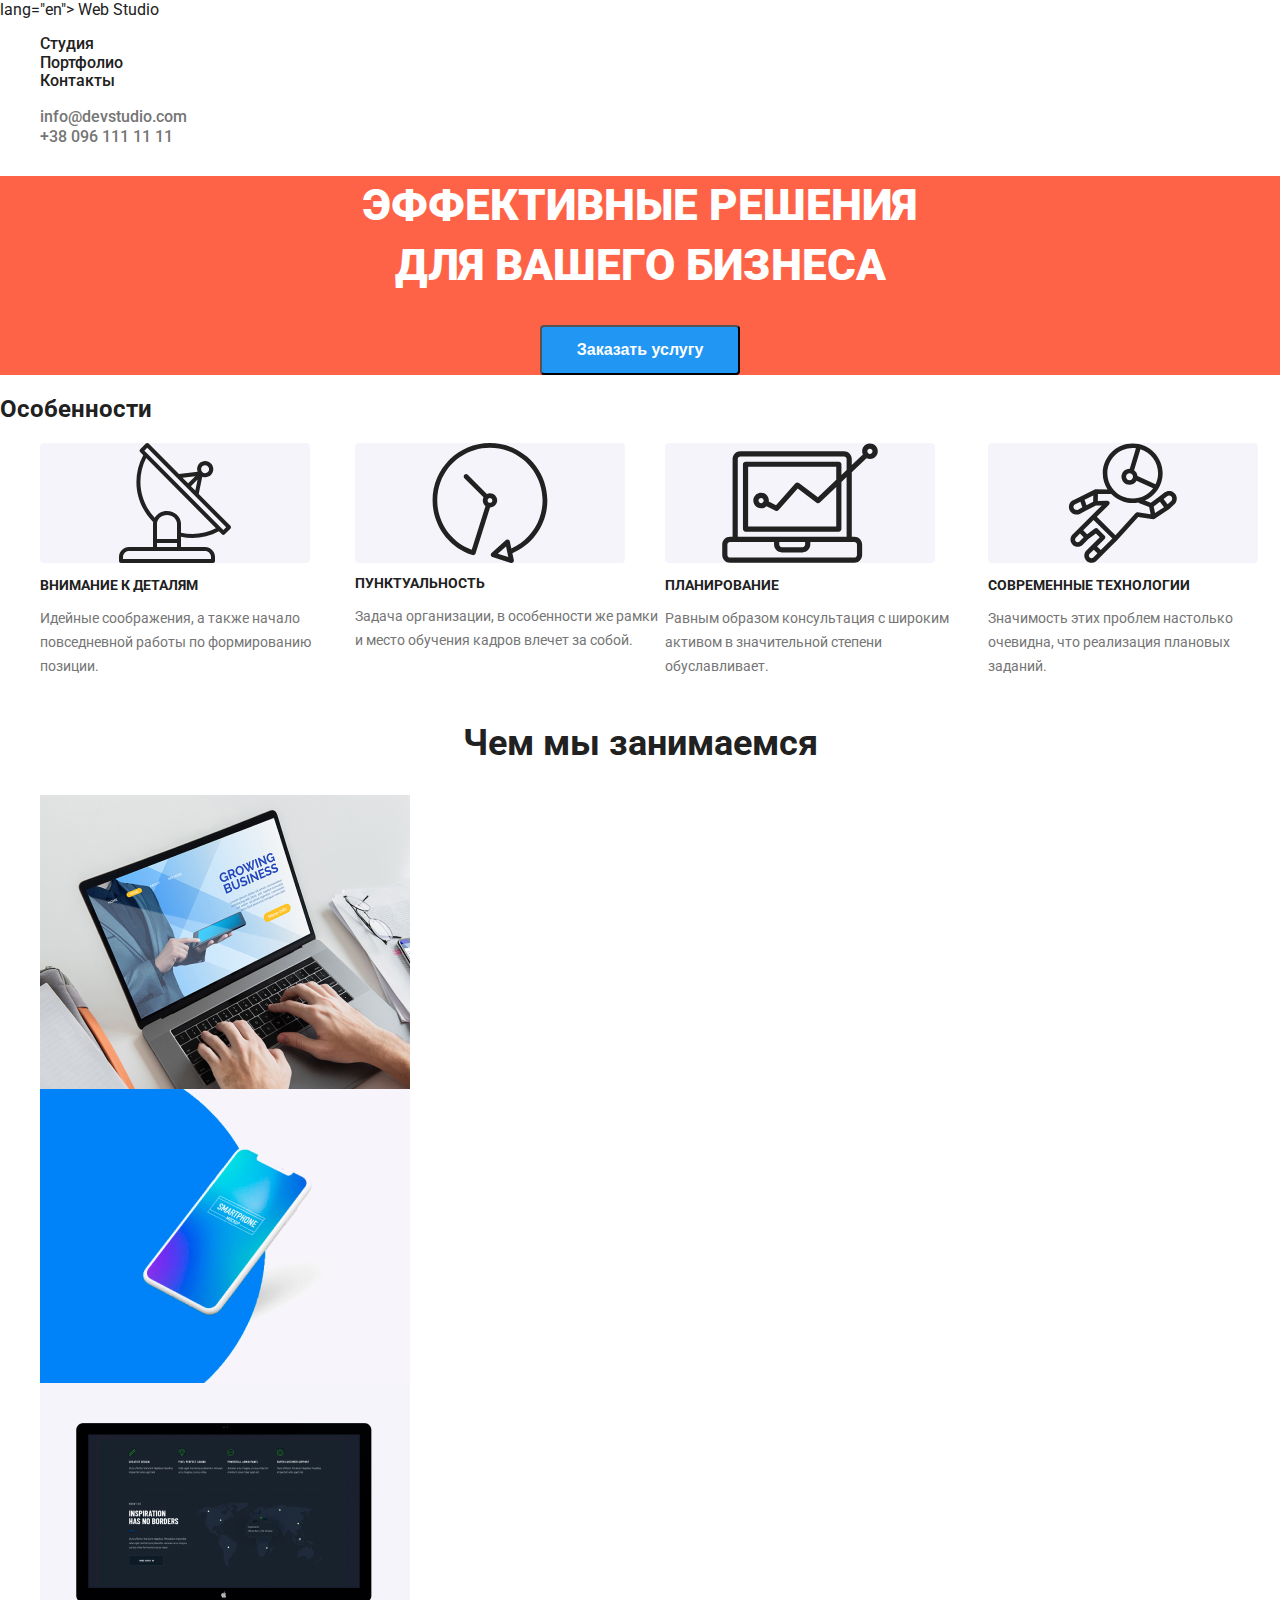
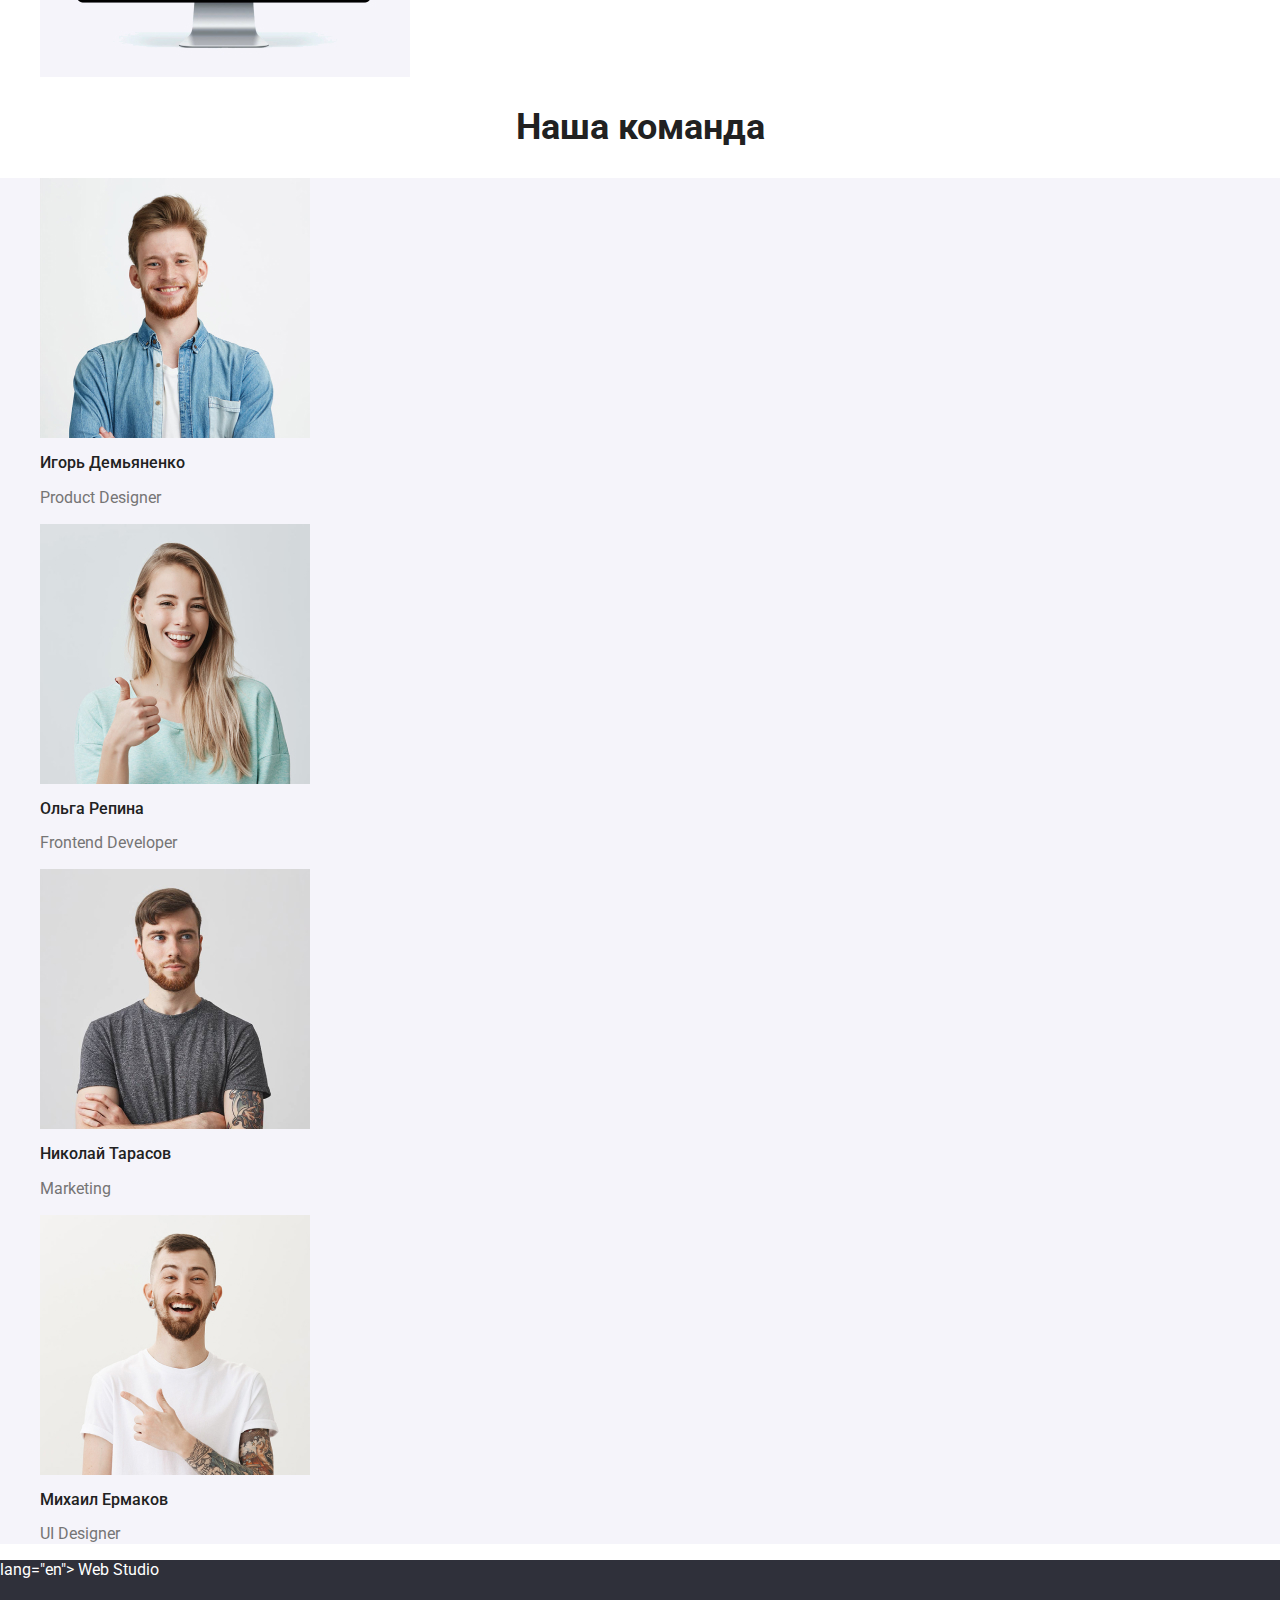
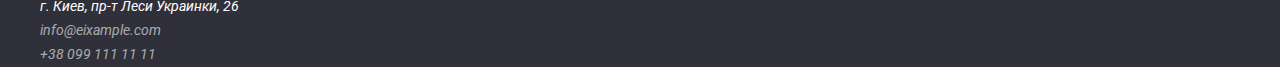
<file: index.html>
<DOCTYPE html>
<html lang="ru">
<head>
    <meta charset="UTF-8">
    <meta name="viewport" content="width=device-width, initial-scale=1.0">
    <link rel="stylesheet" href="https://fonts.googleapis.com/css2?family=Roboto:wght@400;500;700;900&display=swap">
    <link rel="stylesheet" href="./style.css">
    <title>Document</title>
</head>
<body>
    <header class="header">
        <p> lang="en">
            <span class="logo blue">Web</span>
            <span class="logo black">Studio</span>
        </p>
        <nav>
              <ul class="header-menu">
                <li><a href="./index.html" class="link">Студия</a></li>
                <li><a href="./portfolio.html" class="link">Портфолио</a></li>
                <li><a href="" class="link">Контакты</a></li>
              </ul>
        </nav>
              <ul class="header-contact">
                <li><a href="mailto:info@devstudio.com" class="link">info@devstudio.com</a></li>
                <li><a href="tel:+380961111111" class="link">+38 096 111 11 11</a></li>
              </ul>
    </header>
    <main>
        <section class="hero">
            <h1 class="hero-title">ЭФФЕКТИВНЫЕ РЕШЕНИЯ <br />ДЛЯ ВАШЕГО БИЗНЕСА</h1>
            <button class="btn-hero-btn" type="button">Заказать услугу</button>
        </section>
        <section>
            <h2 class="visually-hidden">Особенности</h2>
         <ul class="advantage-list">
         <li class="advantage-item">
             <img src="./images/Vector-22.svg" alt="details" width="65.32" height="70">
             <h3 class="advantage-subtitle">ВНИМАНИЕ К ДЕТАЛЯМ</h3>
             <p class="advantage-text">Идейные соображения, а также начало повседневной работы по формированию позиции.</p>
         </li>
         <li class="advantage-item">
             <img src="./images/Vector-33.svg" alt="time" width="66.96" height="70">
             <h2 class="advantage-subtitle">ПУНКТУАЛЬНОСТЬ</h2>
             <p class="advantage-text">Задача организации, в особенности же рамки и место обучения кадров влечет за собой.</p>
         </li>
         <li class="advantage-item">
             <img src="./images/Vector-44.svg" alt="plan" width="70" height="53.69">
             <h3 class="advantage-subtitle">ПЛАНИРОВАНИЕ</h3>
             <p class="advantage-text">Равным образом консультация с широким активом в значительной степени обуславливает.</p>
         </li>
         <li class="advantage-item">
             <img src="./images/Vector.-55svg.svg" alt="tech" width="54.83" height="60.66">
             <h3 class="advantage-subtitle">СОВРЕМЕННЫЕ ТЕХНОЛОГИИ</h3>
             <p class="advantage-text">Значимость этих проблем настолько очевидна, что реализация плановых заданий.</p>
         </li>
        </ul>
        </section>
        <section>
            <h2 class="section-title">Чем мы занимаемся</h2>
            <ul>
            <li class="section-list">
                <img src="./images/desktopapp.jpg" width="370" height="294" alt="Десктопные приложения">
            </li>
            <li class="section-list">
                <img src="./images/mobile app.jpg" width="370" height="294" alt="Мобильные приложения">
            </li>
            <li class="section-list">
                <img src="./images/designdecision.jpg" width="370" height="294" alt="Дизайнерские решения">
            </li>
            </ul>
        </section>
        <section>
            <h2 class="section-title">Наша команда</h2>
            <ul class="team">
                <li class="team-member">
                    <img src="./images/kuchrenko.jpg" alt="Игорь Демьяненко" width="270" height="260">
                    <h3 class="team-name">Игорь Демьяненко</h3>
                    <p class="team-prof" lang="en">Product Designer</p>
                </li>
                <li class="team-member">
                    <img src="./images/ivanova.jpg" alt="Ольга Репина" width="270" height="260">
                    <h3 class="team-name">Ольга Репина</h3>
                    <p class="team-prof">Frontend Developer</p>
                </li>
                <li class="team-member">
                    <img src="./images/shevchenko.jpg" alt="Николай Тарасов" width="270" height="260">
                    <h3 class="team-name">Николай Тарасов</h3>
                    <p class="team-prof">Marketing</p>
                </li>
                <li class="team-member">
                    <img src="./images/nikalaev.jpg" alt="Михаил Ермаков" width="270" height="260">
                    <h3 class="team-name">Михаил Ермаков</h3>
                    <p class="team-prof">UI Designer</p>
                </li>
            </ul>
        </section>
    </main>
    <footer>
        <p> lang="en">
            <span class="logo blue">Web</span>
            <span class="logo black">Studio</span>
        </p>
        <address class="address">
            <ul>
                <li class="item">
                    <a class="location" href="https://www.google.com/maps/place/%D0%B1%D1%83%D0%BB.+%D0%9B%D0%B5%D1%81%D0%B8+%D0%A3%D0%BA%D1%80%D0%B0%D0%B8%D0%BD%D0%BA%D0%B8,+26,+%D0%9A%D0%B8%D0%B5%D0%B2,+02000/@50.4265807,30.5361971,17z/data=!3m1!4b1!4m5!3m4!1s0x40d4cf0e033ecbe9:0x57a4dffefec77da0!8m2!3d50.4265807!4d30.5383858" target="_blank" 
                    rel="noopener noreferrer">г. Киев, пр-т Леси Украинки, 26</a>
                </li>
                <li class="item">
                    <a class="contact-item" href="mailto:info@eixample.com">info@eixample.com</a>
                </li>
                <li class="item">
                    <a class="contact-item" href="tel:+380961111111">+38 099 111 11 11</a>
                </li>
            </ul>
        </address>
    </footer>
</body>
</html>
</file>
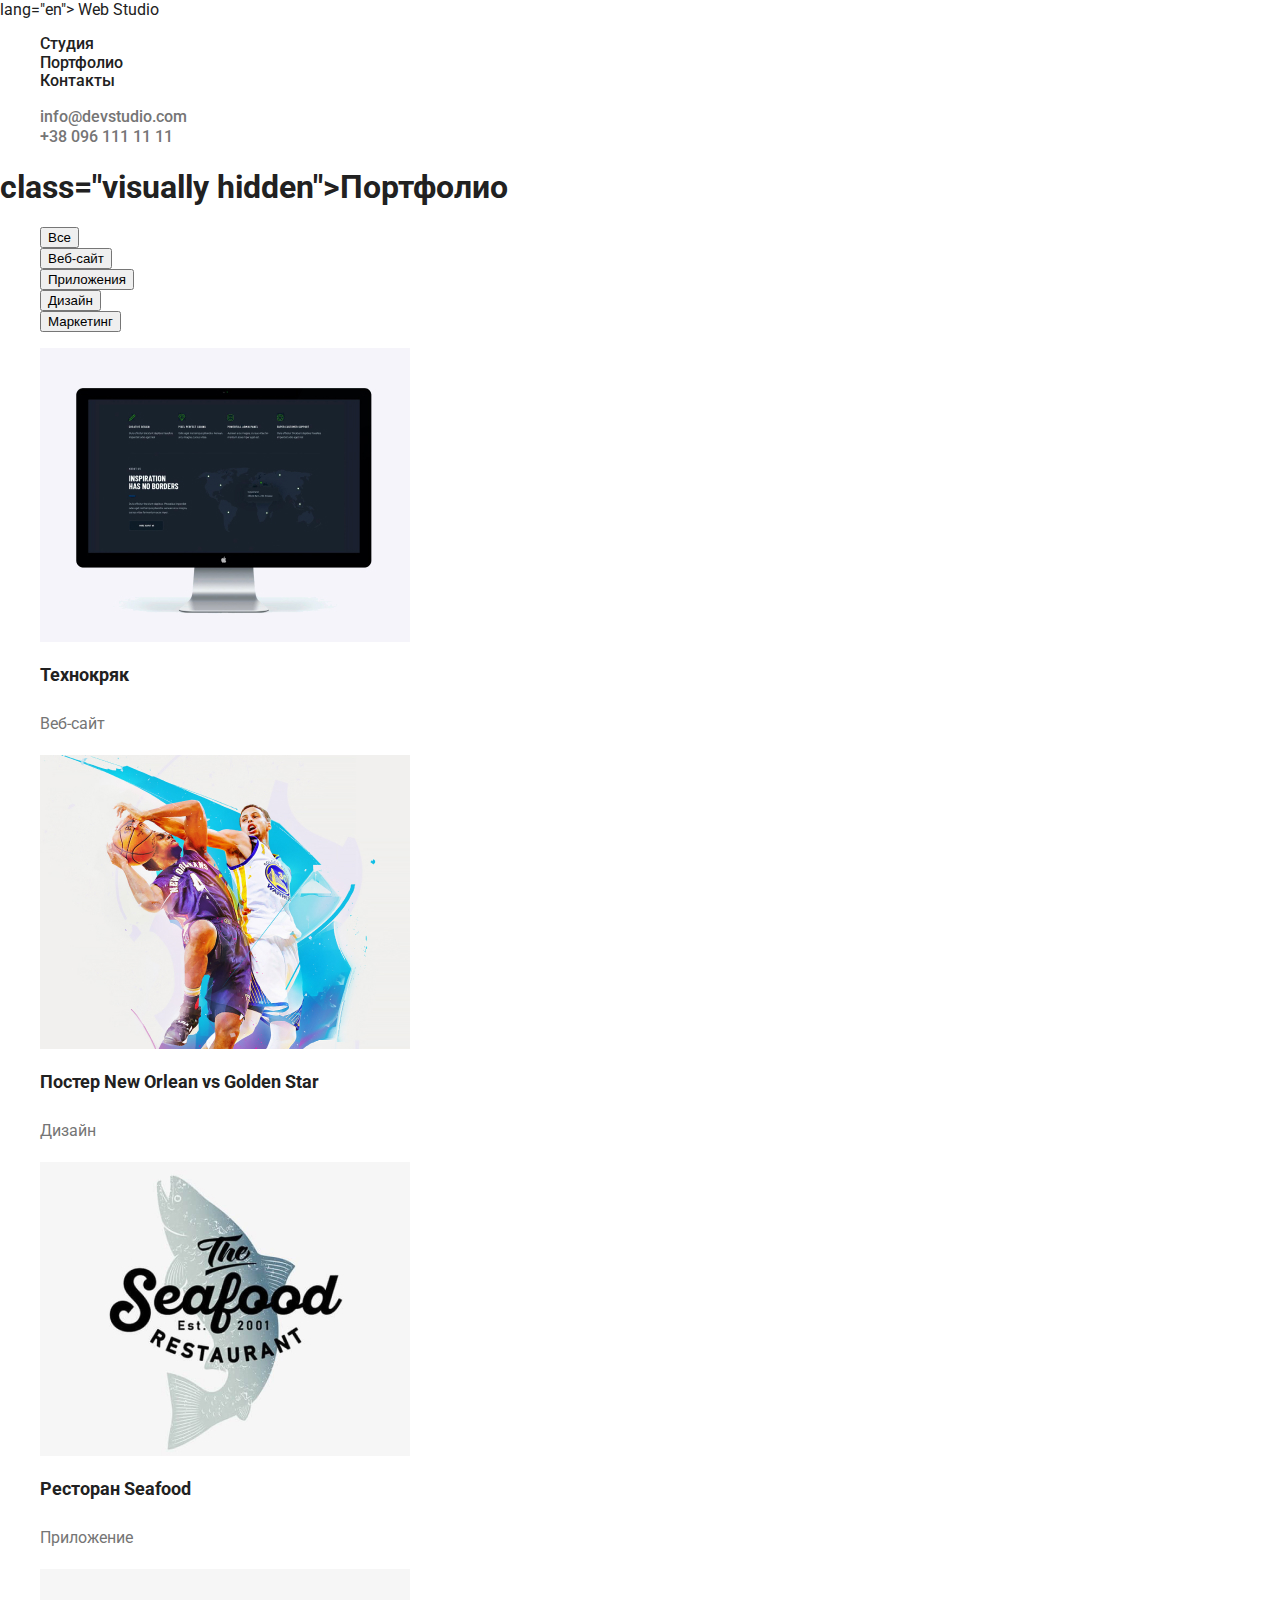
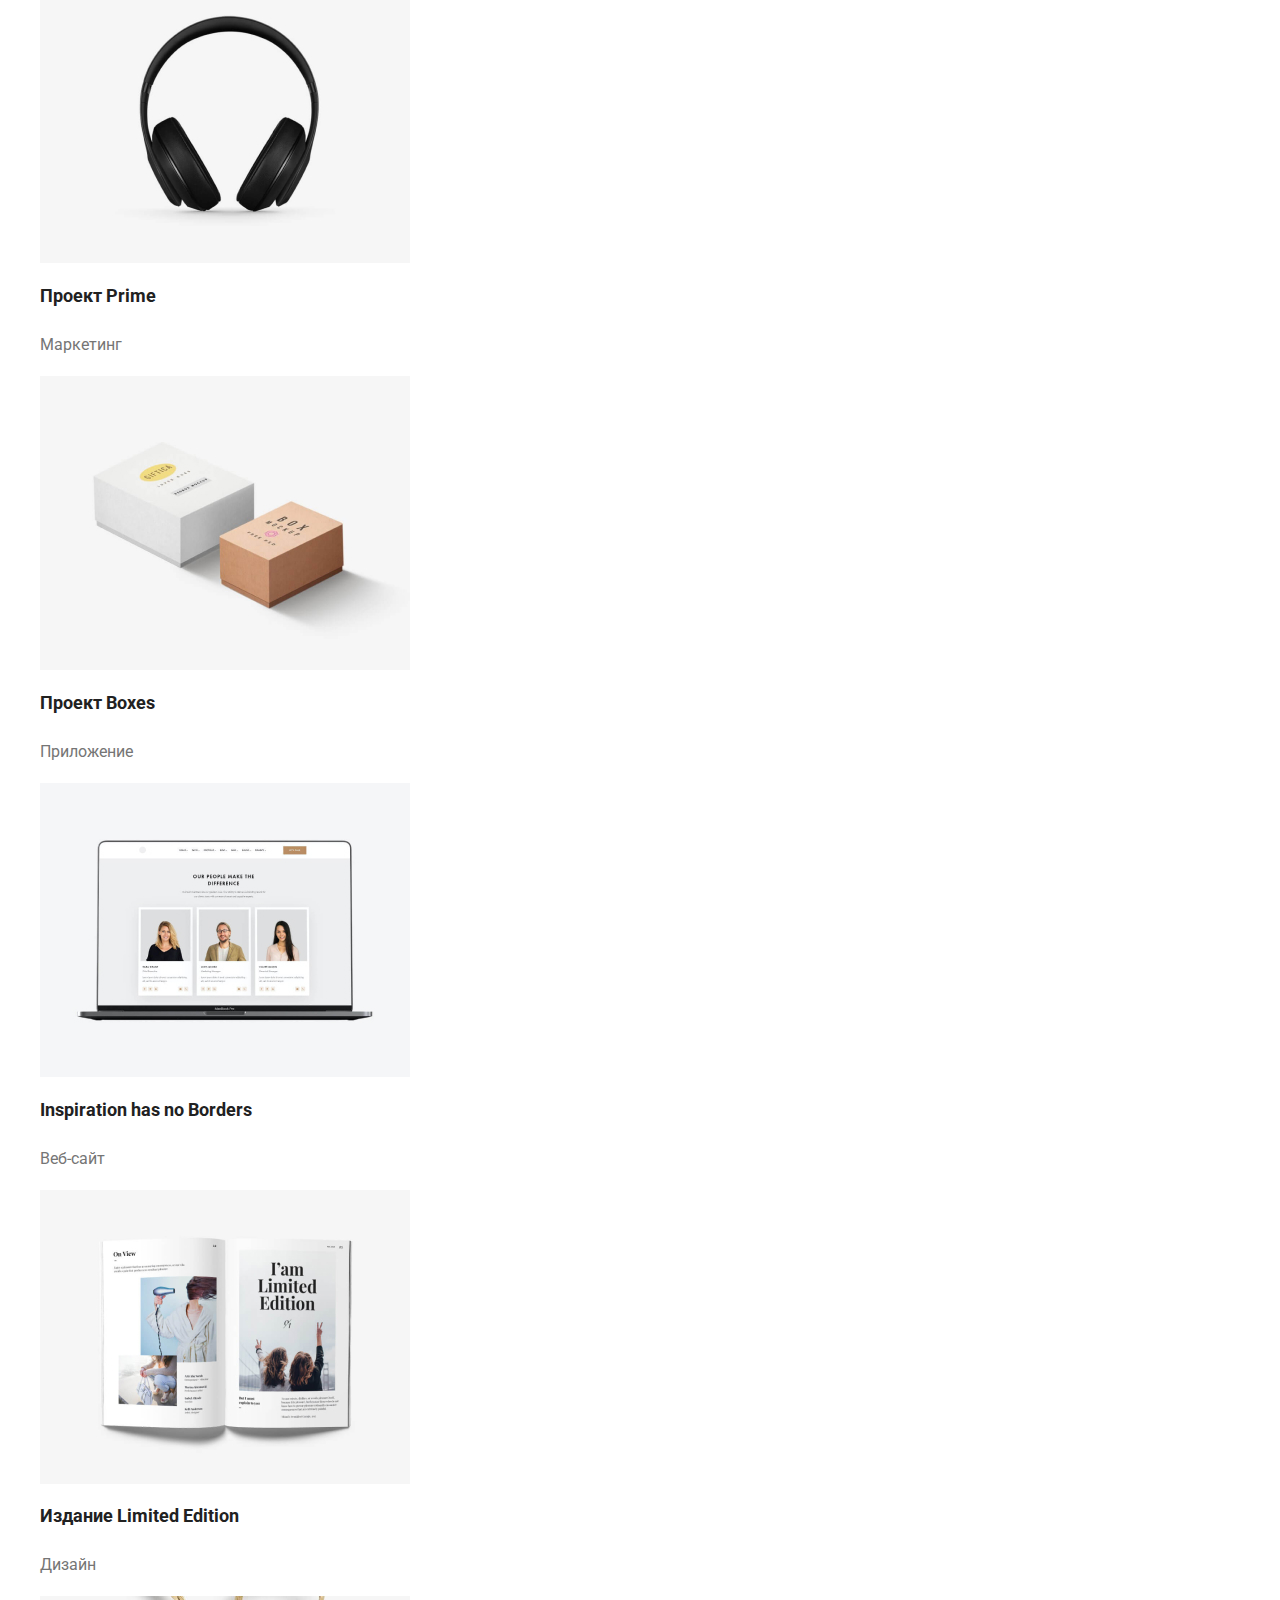
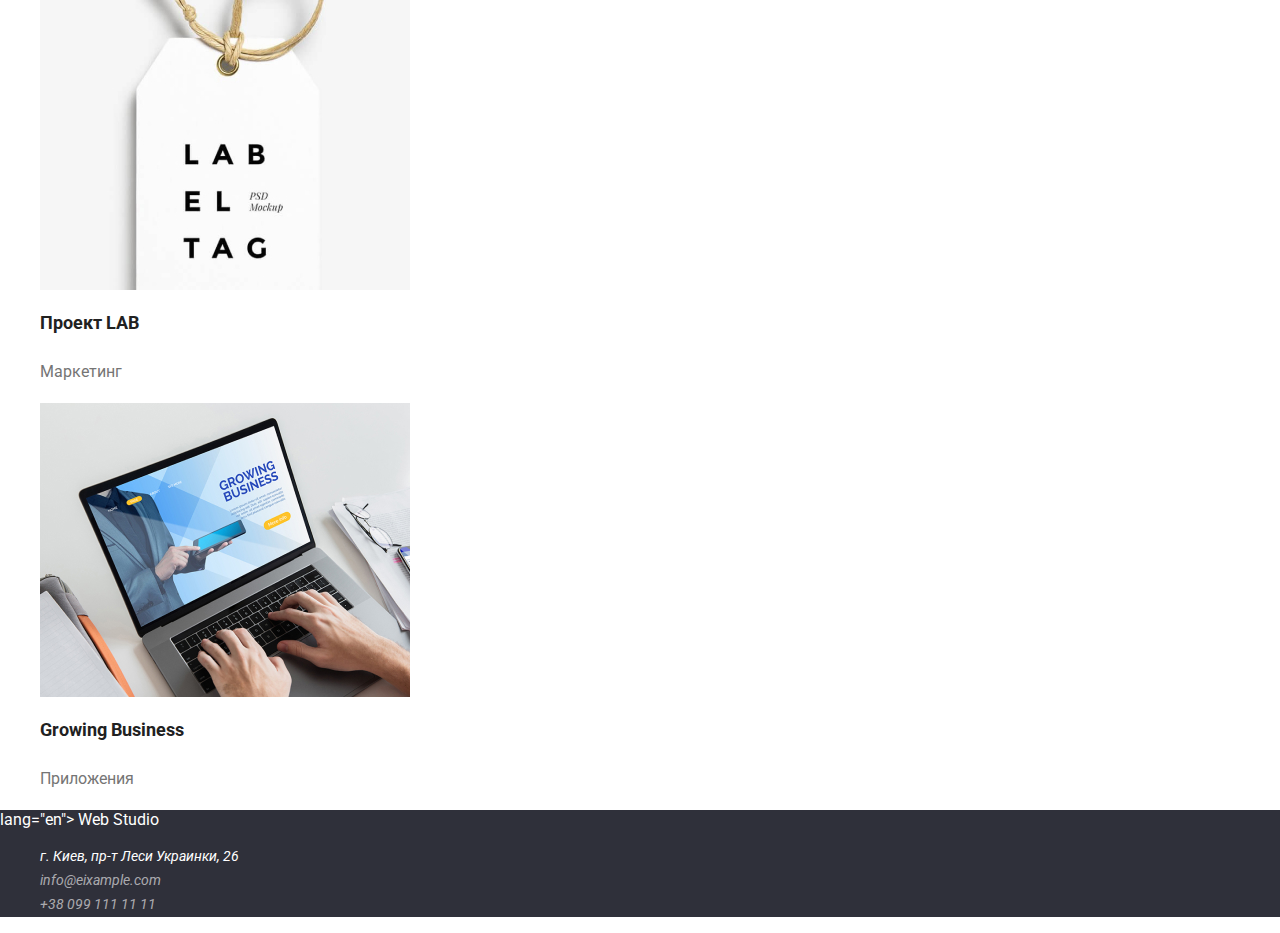
<file: portfolio.html>
<DOCTYPE html>
    <html lang="ru">
    <head>
        <meta charset="UTF-8">
        <meta name="viewport" content="width=device-width, initial-scale=1.0">
        <link rel="stylesheet" href="https://fonts.googleapis.com/css2?family=Roboto:wght@400;500;700;900&display=swap">
        <link rel="stylesheet" href="./style.css">
        <title>Document</title>
    </head>
    <body>
        <header class="header">
            <p> lang="en">
                <span class="logo blue">Web</span>
                <span class="logo black">Studio</span>
            </p>
            <nav>
                <ul class="header-menu">
                    <li><a href="./index.html" class="link">Студия</a></li>
                    <li><a href="./portfolio.html" class="link">Портфолио</a></li>
                    <li><a href="" class="link">Контакты</a></li>
                </ul>
                </nav>
                <ul class="header-contact">
                    <li><a href="mailto:info@devstudio.com" class="link">info@devstudio.com</a></li>
                    <li><a href="tel:+380961111111" class="link">+38 096 111 11 11</a></li>
                </ul>
            </nav>
        </header>
        <main>
            <section>
                <h1> class="visually hidden">Портфолио</h1>
                    <ul class="filter-list">
                        <li>
                            <button class="btn-filter" type="button">Все</button>
                        </li>
                        <li>
                            <button class="btn-filter" type="button">Веб-сайт</button>
                        </li>
                        <li>
                            <button class="btn-filter" type="button">Приложения</button>
                        </li>
                        <li>
                            <button class="btn-filter" type="button">Дизайн</button>
                        </li>
                        <li>
                            <button class="btn-filter" type="button">Маркетинг</button>
                        </li>
                    </ul>
                    <ul class="gallery-list">
                        <li>
                            <img src="./images/website.jpg" width="370" height="294" alt="Веб-сайт">
                            <h2 class="card-title">Технокряк</h2>
                            <p class="card-text">Веб-сайт</p>
                        </li>
                        <li>
                            <img src="./images/design1.jpg" width="370" height="294" alt="Дизайн">
                            <h2 class="card-title">Постер New Orlean vs Golden Star</h2>
                            <p class="card-text">Дизайн</p>
                        </li>
                        <li>
                            <img src="./images/app1.jpg" width="370" height="294" alt="Приложение">
                            <h2 class="card-title">Ресторан Seafood</h2>
                            <p class="card-text">Приложение</p>
                        </li>
                        <li>
                            <img class="card-image" src="./images/marketing1.jpg" width="370" height="294" alt="Маркетинг">
                            <h2 class="card-title">Проект Prime</h2>
                            <p class="card-text">Маркетинг</p>
                        </li>
                        <li>
                            <img class="card-image" src="./images/app2.jpg" width="370" height="294" alt="Приложение">
                            <h2 class="card-title">Проект Boxes</h2>
                            <p class="card-text">Приложение</p>
                        </li>
                        <li>
                            <img class="card-image" src="./images/ws.jpg" width="370" height="294" alt="Веб-сайт">
                            <h2 class="card-title">Inspiration has no Borders</h2>
                            <p class="card-text">Веб-сайт</p>
                        </li>
                        <li>
                            <img class="card-image" src="./images/design2.jpg" width="370" height="294" alt="Дизайн">
                            <h2 class="card-title">Издание Limited Edition</h2>
                            <p class="card-text">Дизайн</p>
                        </li>
                        <li>
                            <img class="card-image" src="./images/marketing2.jpg" width="370" height="294" alt="Маркетинг">
                            <h2 class="card-title">Проект LAB</h2>
                            <p class="card-text">Маркетинг</p>
                        </li>
                        <li>
                            <img class="card-image" src="./images/app3.jpg" width="370" height="294" alt="Приложение">
                            <h2 class="card-title">Growing Business</h2>
                            <p class="card-text">Приложения</p>
                    </ul>
            </section>
        </main>
    <footer>
        <p> lang="en">
            <span class="logo blue">Web</span>
            <span class="logo black">Studio</span>
        </p>
        <address class="address">
            <ul>
                <li class="item">
                    <a class="location"
                        href="https://www.google.com/maps/place/%D0%B1%D1%83%D0%BB.+%D0%9B%D0%B5%D1%81%D0%B8+%D0%A3%D0%BA%D1%80%D0%B0%D0%B8%D0%BD%D0%BA%D0%B8,+26,+%D0%9A%D0%B8%D0%B5%D0%B2,+02000/@50.4265807,30.5361971,17z/data=!3m1!4b1!4m5!3m4!1s0x40d4cf0e033ecbe9:0x57a4dffefec77da0!8m2!3d50.4265807!4d30.5383858"
                        target="_blank" rel="noopener noreferrer">г. Киев, пр-т Леси Украинки, 26</a>
                </li>
                <li class="item">
                    <a class="contact-item" href="mailto:info@eixample.com">info@eixample.com</a>
                </li>
                <li class="item">
                    <a class="contact-item" href="tel:+380961111111">+38 099 111 11 11</a>
                </li>
            </ul>
        </address>
    </footer>
    </body>
    
    </html>
</file>
<file: style.css>
:root {
  --title-color: #212121;
  --secondary-background-color: #2f303a;
  --white-color: #ffffff;
  --text-color: #757575;
  --third-background-color: #f5f4fa;
  --menu-hover-color: #2196f3;
}
body {
  background-color: var(--white-color);
  color: var(--title-color);
  font-family: Roboto, sans-serif;
  margin: 0;
}
.header-contact .link {
  color: var(--text-color);
  font-weight: 500;
  line-height: 1.17;
}
.header-menu {
  color: var(--title-color);
  font-weight: 500;
  line-height: 1.17;
}
.hero {
  background-color: tomato;
}
.hero-title {
  color: var(--white-color);
  font-size: 44px;
  line-height: 1.36;
  font-weight: 900;
  text-align: center;
}
.link:hover {
  color: var(--menu-hover-color);
}
.link {
  color: var(--title-color);
  text-decoration: none;
}
footer {
  background: var(--secondary-background-color);
  color: var(--white-color);
}
.team {
  background: var(--third-background-color);
}
li {
  list-style-type: none;
}
a {
  color: var(--title-color);
  text-decoration: none;
}
.btn-hero-btn {
  color: var(--white-color);
  background-color: var(--menu-hover-color);
  width: 200px;
  height: 50px;
  font-weight: 700;
  font-size: 16px;
  line-height: 1.87;
  text-decoration: none;
  border-radius: 4px;
  display: flex;
  align-items: center;
  justify-content: center;
  margin: 0 auto;
}
.advantage-item img {
  background-color: var(--third-background-color);
  width: 270px;
  height: 120px;
  border-radius: 4px;
}
.advantage-subtitle {
  font-weight: 700;
  font-size: 14px;
  line-height: 1.17;
  width: 270px;
  display: flex;
}
.advantage-text {
  color: var(--text-color);
  font-weight: 400;
  font-size: 14px;
  line-height: 1.71;
}
.advantage-list {
  display: flex;
}
.section-title {
  font-weight: 700;
  font-size: 36px;
  line-height: 1.16;
  text-align: center;
}
.section-list {
  display: flex;
}
.team-name {
  font-weight: 500;
  font-size: 16px;
  line-height: 1.17;
}
.team-prof {
  color: var(--text-color);
  font-weight: 400;
  font-size: 16px;
  line-height: 1.17;
}
.item {
  font-weight: 400;
  font-size: 14px;
  line-height: 1.71;
}
.location {
  color: var(--white-color);
}
.contact-item {
  color: rgba(255, 255, 255, 0.6);
}
.filter-list a:hover {
  background: var(--menu-hover-color);
  color: var(--white-color);
}
.filter-list a {
  color: var(--title-color);
  font-weight: 500;
  font-size: 16px;
  line-height: 1.62;
  width: 128px;
  height: 38px;
}
.card-image {
  width: 370px;
  height: 294px;
}
.card-title {
  font-weight: 700;
  font-size: 18px;
  line-height: 2;
}
.card-text {
  color: var(--text-color);
  font-weight: 400;
  font-size: 16px;
  line-height: 1.87;
}
</file>
